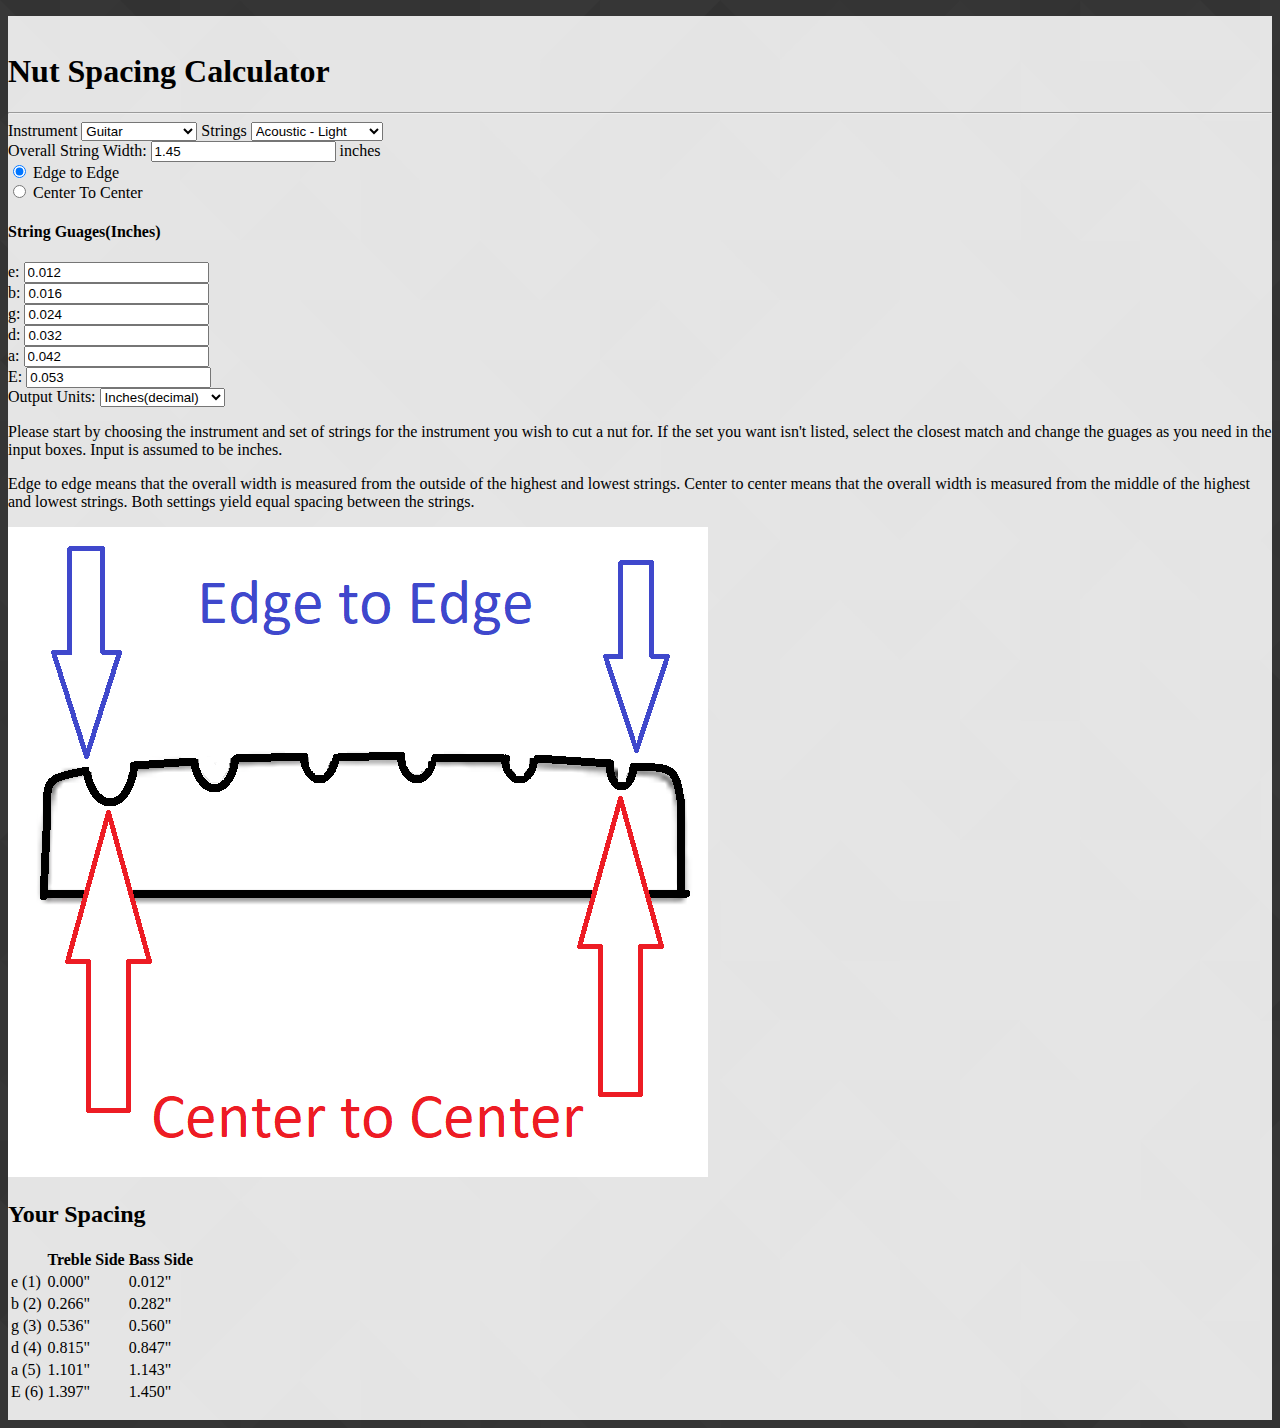
<file: index.html>
<!DOCTYPE html>
<html lang="en">

<head>
    <title>Guitar Nut Spacing Calculator</title>
    <meta charset="utf-8">
    <meta name="description" content="Guitar Nut Spacing Calculator">
    <meta name="viewport" content="width=device-width, initial-scale=1" />
    
    <link href="css/style.css" rel="stylesheet">
    <link 
    rel="stylesheet" 
    href="https://stackpath.bootstrapcdn.com/bootstrap/4.2.1/css/bootstrap.min.css" integrity="sha384-GJzZqFGwb1QTTN6wy59ffF1BuGJpLSa9DkKMp0DgiMDm4iYMj70gZWKYbI706tWS" crossorigin="anonymous">
</head>

<body>
    <div class="container">

        <h1 class="text-center">Nut Spacing Calculator</h1>
        <hr>

        <label>Instrument</label>
        <select id="instrument-select" onchange="setInstrument(this.value);">
            <option value="guitar">Guitar</option>
            <option value="bass">Bass</option>
            <option value="mandolin">Mandolin</option>
            <option value="12-string">12 String Guitar</option>
        </select>

        <label>Strings</label>
        <select id="guage-select" onchange="prefillGuageInputs(this.value);"></select>

        <div class="row">
            <div class="col-6">
                <div>
                    <label for="width">Overall String Width: </label>
                    <input type="text" id="width" onkeyup="calculate();"/>
                    <span>inches</span>
                </div>    

                <div>
                    <input type="radio" id="edge-to-edge-radio" name="width" onclick="calculate();" checked>
                    <label for="edge-to-edge-radio">Edge to Edge</label>
                    
                </div>

                <div>
                 <input type="radio" id="center-to-center-radio" name="width" onclick="calculate();">
                 <label for="center-to-center-radio">Center To Center</label>
             </div> 

             <div id="union-space-wrapper">
                <label for="union-space">Space Between Union Strings: </label>
                <input type="text" value=".08" id="union-space" onkeyup="calculate();"/>
                <span>inches</span>
            </div> 

            <h4>String Guages(Inches)</h4>
            <div id="guage-input">
                <!-- input table loads in here -->
            </div>


            <label>Output Units:</label>
            <select id="unit-select" onchange="setUnits(this.value);">
                <option value="inch">Inches(decimal)</option>
                <option value="64th">Inches(fractional)</option>
                <option value="cm">Centimeter</option>
                <option value="mm">Milimeter</option>
             
            </select>


        </div>
        <div class="col-6"> 
            <div class="row">
                <div class="col-12">
                    <p>
                        Please start by choosing the instrument and set of strings for the instrument you wish to cut a nut for. If the set you want isn't listed, select the closest match and change the guages as you need in the input boxes. Input is assumed to be inches.
                    </p>
                </div>
            </div>
            <div class="row">
                <div class="col-6">
                    <p>
                        Edge to edge means that the overall width is measured from the outside of the highest and lowest strings. Center to center means that the overall width is measured from the middle of the highest and lowest strings. Both settings yield equal spacing between the strings.
                    </p>
                </div>
                <div class="col-6">
                    <img src="img/nut.png" class="img-fluid">
                </div>
            </div>
        </div>
    </div>


    <h2 class="text-center">Your Spacing</h2>

    <table class="table table-dark table-striped">
        <thead id="output-table-head">

        </thead>
        <tbody id="output-table-body">

        </tbody>     
    </table>




</div>

</body>

<script src="js/sets.js"></script> 
<script src="js/script.js"></script>
<script src="js/conversion.js"></script>

</html>
</file>
<file: css/style.css>
body
{
	background-image: url("../img/bg.png");
}

.container
{
	background: rgba(255,255,255,0.87);
	padding-top: 1em;
	margin-top: 1em;
	padding-bottom: 1em;
}

.error
{
	background-color: red;
}




/*
table 
{
  width:100%;
}
table, th, td 
{
  border: 1px solid black;
  border-collapse: collapse;
}

th, td 
{
	padding: 15px;
 	text-align: left;
}
*/
</file>
